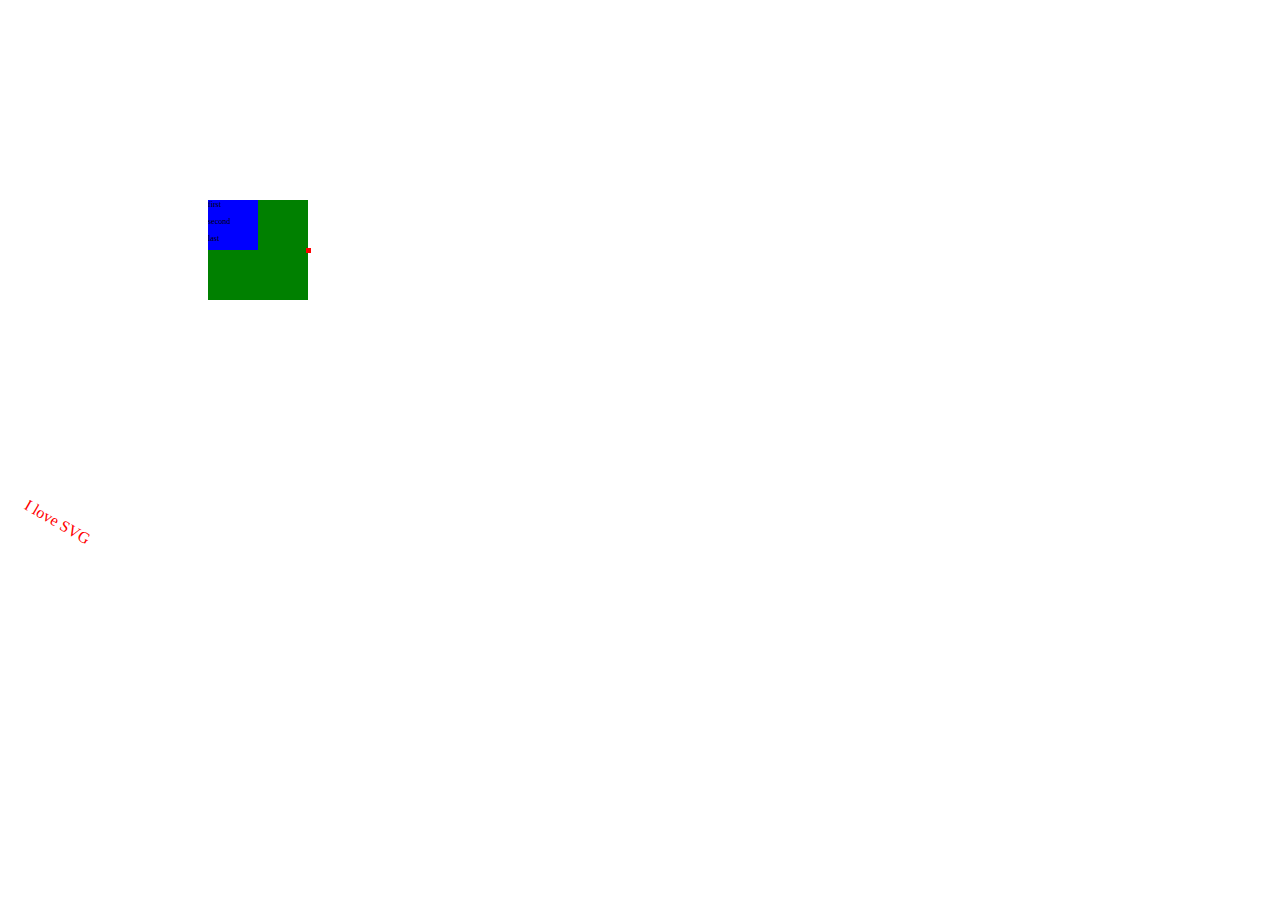
<file: src/main/resources/templates/rotate.html>
<!DOCTYPE html>
<html lang="en">
<head>
  <meta charset="UTF-8">
  <title>Title</title>
<!--  <script src="../static/js/jQuery-2.1.4.min.js"></script>-->
</head>
<style>
    .outer {
        width: 100px;
        height: 100px;
        background-color: green;
        margin: 200px;
        position: relative;
    }
    /*  以右部旋转150deg 红色为基点 */
    .inner {
        transform: scale(0.5);
        transform-origin: 0 0;
        width: 100%;
        height: 100%;
        background-color: blue;
    }
    .inner:nth-child(2) {
        width: 5px;
        height: 5px;
        background-color: red;
        transform: none;
        position: absolute;
        top: 47.5px;
        left: 97.5px;
    }
</style>
<body>
<div class="outer">
  <div class="inner" dep="arthur">
    <p>first</p>
    <p>second</p>
    <p>last</p>
  </div>
  <div class="inner"></div>
</div>
<svg xmlns="http://www.w3.org/2000/svg" version="1.1">
  <text x="0" y="15" fill="red"
        transform="rotate(30 20,40)">I
    love SVG</text>
</svg>
<!--<script>-->
<!--  $(function () {-->
<!--      $("*[dep='arthur'] p:nth-child(2)").css('color', 'yellow');-->
<!--  });-->
<!--</script>-->
</body>
</html>
</file>
